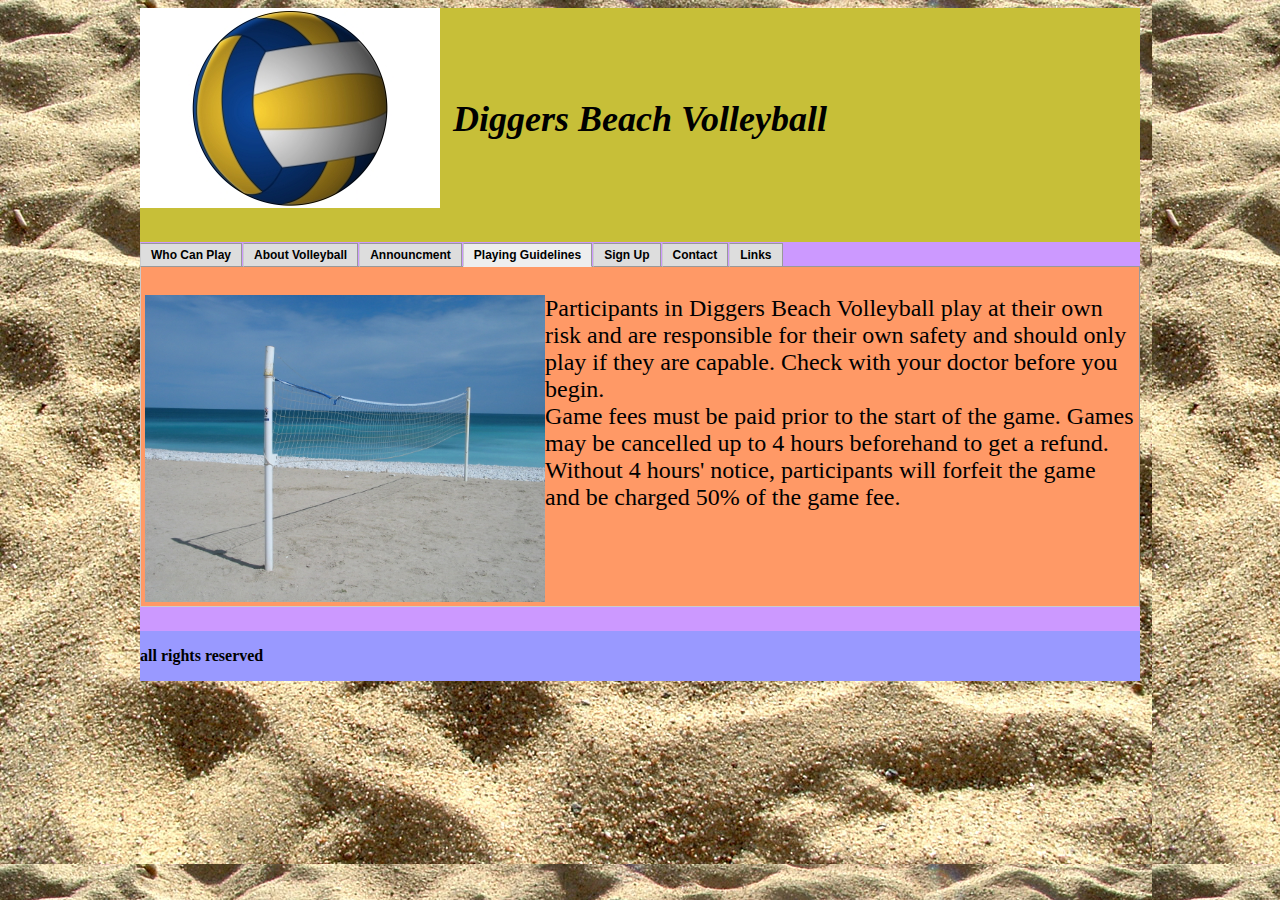
<file: index.html>
<!DOCTYPE html PUBLIC "-//W3C//DTD XHTML 1.0 Transitional//EN" "http://www.w3.org/TR/xhtml1/DTD/xhtml1-transitional.dtd">
<html xmlns="http://www.w3.org/1999/xhtml"><!-- InstanceBegin template="/Templates/Master.dwt" codeOutsideHTMLIsLocked="false" -->
<head>
<meta http-equiv="Content-Type" content="text/html; charset=utf-8" />
<!-- InstanceBeginEditable name="doctitle" -->
<title>Untitled Document</title>
<!-- InstanceEndEditable -->
<!-- InstanceBeginEditable name="head" -->
<script src="SpryAssets/SpryTabbedPanels.js" type="text/javascript"></script>
<link href="SpryAssets/SpryTabbedPanels.css" rel="stylesheet" type="text/css" />
<!-- InstanceEndEditable -->
<link href="styles/global_style.css" rel="stylesheet" type="text/css" />
</head>

<body>
<div id="Container">
  <div id="Banner">
    <h1>&nbsp; </h1>
    <h1> Diggers Beach  Volleyball </h1>
    <p>&nbsp;</p>
    <p>&nbsp;</p>
  </div>
  <div id="Nav_bar"></div>
  <div id="MainContent"><!-- InstanceBeginEditable name="Main Content" -->
    <div id="TabbedPanels1" class="TabbedPanels">
      <ul class="TabbedPanelsTabGroup">
        <li class="TabbedPanelsTab" tabindex="0">Who Can Play</li>
        <li class="TabbedPanelsTab" tabindex="0">
          About Volleyball
        </li>
        <li class="TabbedPanelsTab" tabindex="0">Announcment</li>
        <li class="TabbedPanelsTab" tabindex="0">Playing Guidelines</li>
        <li class="TabbedPanelsTab" tabindex="0">Sign Up</li>
        <li class="TabbedPanelsTab" tabindex="0">Contact</li>
        <li class="TabbedPanelsTab" tabindex="0">Links</li>
      </ul>
      <div class="TabbedPanelsContentGroup">
        <div class="TabbedPanelsContent">
          <div class="MainTxt">
            <p><img src="images/receiving.jpg" width="200" height="269" align="left" />There are  millions of people all around the world who play volleyball at least once a  week. Volleyball is a sport that is safe, fun and does  not require extreme fitness. Since you don&rsquo;t have to move around the court too fast,  it&rsquo;s great for people who want a low-impact sport that will help them get fit  without pushing them to their limit. For those who are a bit more competitive,  the sport is fantastic because games can be really exciting and intense, but  there&rsquo;s always a net between you and your opponents. <br />
              Beach volleyball is suitable for people of  all ages, and men and women alike.<br />
              Anyone considering starting a new sport or  exercise program should see a doctor first. </p>
          </div>
        </div>
  
       
       <p><img src="images/girls_game.jpg" width="400" height="298" align="left" />Volleyball  is a team sport played by two teams on a playing court divided by a net. <br />
              The sport  originated in the United States, and is now just achieving the type of  popularity in the U.S. that it has received on a global basis, where it ranks  behind only soccer among participation sports. <br />
              The object  of the game is for each team to send the ball regularly over the net to ground  it on the opponent's court, and to prevent the ball from being grounded on its  own court. The ball is put into play by the right back-row player who serves  the ball by hitting it over the net to the opponent's court. A team is allowed  to hit the ball three times (in addition to the block contact) to return it to  the opponent's court. A player is not allowed to hit the ball twice  consecutively, except when attempting a block. The rally continues until the  ball touches the ground/floor, goes &quot;out&quot; or a team fails to return  it to the opponent's court or commits a fault. The team winning a rally scores  a point (Rally Point System). When the receiving team wins a rally, it gains a  point and the right to serve, and its players rotate one position clockwise.  The best of three or best of five games will win matches. Each non-deciding  game will be won by the team that first scores 25 points with a minimum  two-point advantage (no scoring cap). If there is a deciding game, it will be  won by the team that first scores 15 points with a minimum two-point advantage  (no scoring cap). <br />
            <strong>Reproduced  from http://www.volleyball.org/whatis.html </strong></p>
        <div class="TabbedPanelsContent">
          <div class="MainTxt">
            <p><img src="images/spike.jpg" width="350" height="240" align="left" />We have some cool things happening that we  want people to know about. In April, you can purchase 3 drinks for the price of  2 at the bar.<br />
              New teams get a 10% discount on  registration fees for the next season when registering before 10 april. New  social season starts April 21st.<br />
              There&rsquo;s also a Tournament: nominations close  April 14 for this 4-a-side weekend competition - held on April 18/19. </p>
          </div>
        </div>
        <div class="TabbedPanelsContent">
          <p><img src="images/beachNet.jpg" width="400" height="307" align="left" />Participants in Diggers Beach Volleyball  play at their own risk and are responsible for their own safety and should only  play if they are capable. Check with your doctor before you begin.<br />
            Game fees must be paid prior to the start  of the game. Games may be cancelled up to 4 hours beforehand to get a refund.  Without 4 hours' notice, participants will forfeit the game and be charged 50%  of the game fee.</p>
        </div>
       <form id="form1" name="form1" method="post" action="">
  <p>First Name:
    <label for="FirstName"></label>
    <input type="text" name="FirstName" id="FirstName" />
  </p>
  <p>Last Name: 
    <label for="LastName"></label>
    <input type="text" name="LastName" id="LastName" />
  </p>
  <p>Phone Number: 
    <label for="PhoneNumber"></label>
    <input type="text" name="PhoneNumber" id="PhoneNumber" />
  </p>
  <p>E-mail Address: 
    <label for="EmailAddress"></label>
    <input type="text" name="EmailAddress" id="EmailAddress" />
  </p>
  <p>Day of Choice:
    <label for="Day"></label>
    <select name="Day" id="Day">
      <option>Monday</option>
      <option>Tuesday</option>
      <option>Wednesday</option>
      <option>Thursday</option>
      <option>Friday</option>
      <option>Saturday</option>
      <option>Sunday</option>

    </select>
  </p>
  <p>
    <input type="radio" name="radio" id="Terms&amp;Condition" value="Terms&amp;Condition" />
    <label for="Terms&amp;Condition">I have read and agree with our playing guidelines </label>
  </p>
  <p>
    <input type="submit" name="Submit" id="Submit" value="Submit" />
    <input type="reset" name="Reset" id="Reset" value="Reset" />
  </p>
  <p>Current Competition Ladder  </p>
  <p><img src="images/Ladder.jpg" width="643" height="188" /></p>
       </form>
        <p>our Phone is 07 4774 1234<br />
          fax: 07-4774 1235<br />
          address: 14 Beach Avenue, Marakson<br />
          Diggers@  gmail.com</p>
        <p><a href="http://www.volleyball.org/ - Volleyball  worldwide">http://www.volleyball.org/ - Volleyball  worldwide</a><br />
        <a href="http://www.fivb.ch/en/beachvolleyball/ - FIVB  International Federation of Volleyball, Beachasianvolleyball.net - Asian Volleyball  Confederation">http://www.fivb.ch/en/beachvolleyball/ - FIVB  International Federation of Volleyball, Beachasianvolleyball.net - Asian Volleyball  Confederation</a></p>

<div class="MainTxt">
          <p>our Phone is 07 4774 1234<br />
            fax: 07-4774 1235<br />
            address: 14 Beach Avenue, Marakson<br />
          Diggers@  gmail.com</p>
        </div>
        <div class="MainTxt">
          <p>http://www.volleyball.org/ - Volleyball  worldwide<br />
            http://www.fivb.ch/en/beachvolleyball/ - FIVB  International Federation of Volleyball, Beach<br />
            asianvolleyball.net - Asian Volleyball  Confederation</p>
        </div>
<p>&nbsp;</p>
        <table width="200" border="1">
          <tr>
            <td>&nbsp;</td>
          </tr>
        </table>
        <p>&nbsp;</p>
        <div class="TabbedPanelsContent">
          <div class="MainTxt">
            <p>Participants in Diggers Beach Volleyball  play at their own risk and are responsible for their own safety and should only  play if they are capable. Check with your doctor before you begin.<br />
              Game fees must be paid prior to the start  of the game. Games may be cancelled up to 4 hours beforehand to get a refund.  Without 4 hours' notice, participants will forfeit the game and be charged 50%  of the game fee.</p>

          </div>
        </div>
        <p>our current team </p>
        <p><img src="images/Ladder.jpg" width="643" height="188" /></p>
      </div>
    </div>
    <p>
    <script type="text/javascript">
var TabbedPanels1 = new Spry.Widget.TabbedPanels("TabbedPanels1", {defaultTab:3});
      </script></p>
  <!-- InstanceEndEditable --></div>
  <div id="Footer">
    <p>
    <div class="paragraphs">
      <h3>all rights reserved</p></h3>
    </div>
  </div>
</div>
</body>
<!-- InstanceEnd --></html>
</file>
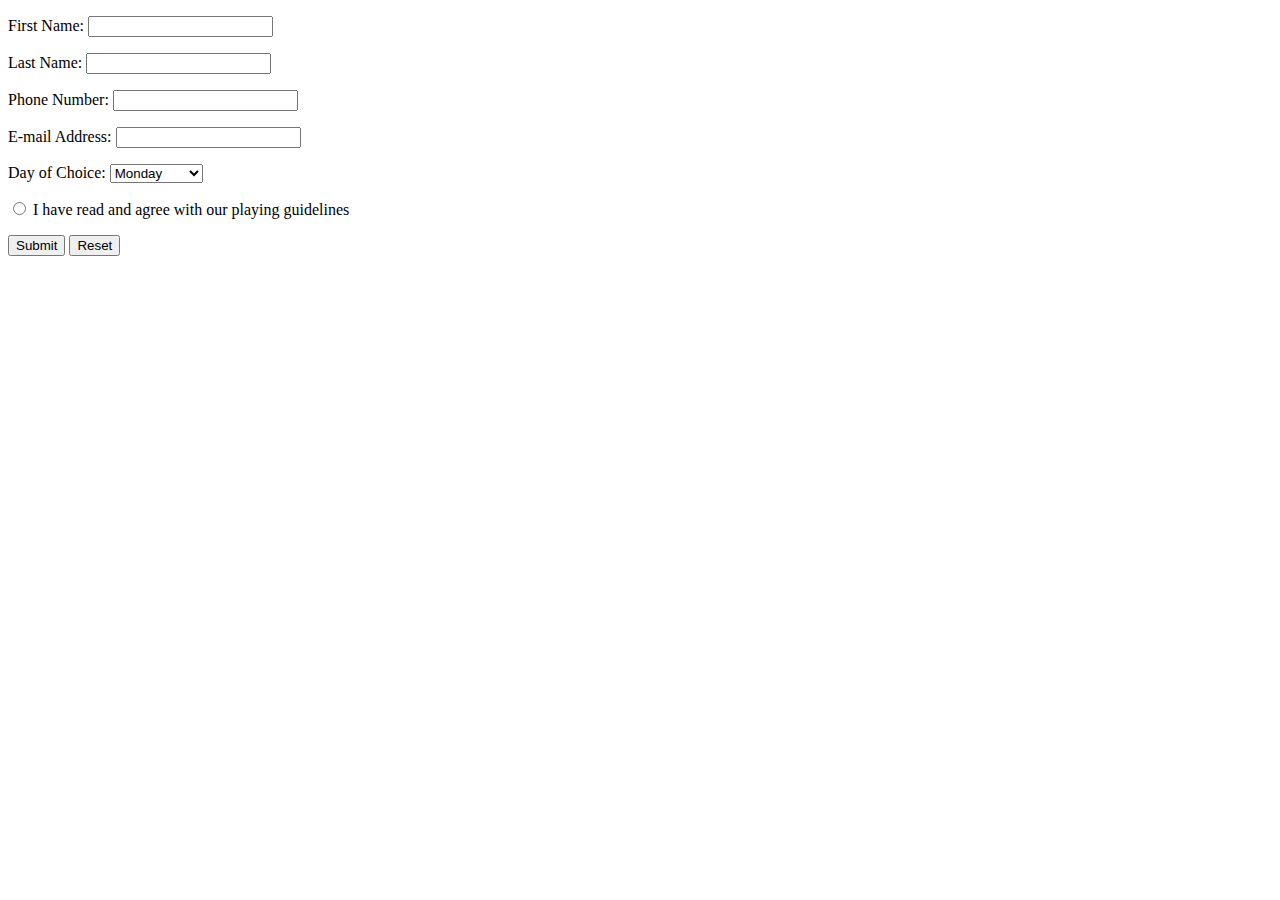
<file: form.html>
<!DOCTYPE html PUBLIC "-//W3C//DTD XHTML 1.0 Transitional//EN" "http://www.w3.org/TR/xhtml1/DTD/xhtml1-transitional.dtd">
<html xmlns="http://www.w3.org/1999/xhtml">
<head>
<meta http-equiv="Content-Type" content="text/html; charset=utf-8" />
<title>Untitled Document</title>
</head>

<body>
<form id="form1" name="form1" method="post" action="">
  <p>First Name:
    <label for="FirstName"></label>
    <input type="text" name="FirstName" id="FirstName" />
  </p>
  <p>Last Name: 
    <label for="LastName"></label>
    <input type="text" name="LastName" id="LastName" />
  </p>
  <p>Phone Number: 
    <label for="PhoneNumber"></label>
    <input type="text" name="PhoneNumber" id="PhoneNumber" />
  </p>
  <p>E-mail Address: 
    <label for="EmailAddress"></label>
    <input type="text" name="EmailAddress" id="EmailAddress" />
  </p>
  <p>Day of Choice:
    <label for="Day"></label>
    <select name="Day" id="Day">
      <option>Monday</option>
      <option>Tuesday</option>
      <option>Wednesday</option>
      <option>Thursday</option>
      <option>Friday</option>
      <option>Saturday</option>
      <option>Sunday</option>

    </select>
  </p>
  <p>
    <input type="radio" name="radio" id="Terms&amp;Condition" value="Terms&amp;Condition" />
    <label for="Terms&amp;Condition">I have read and agree with our playing guidelines </label>
  </p>
  <p>
    <input type="submit" name="Submit" id="Submit" value="Submit" />
    <input type="reset" name="Reset" id="Reset" value="Reset" />
  </p>
  <p>&nbsp; </p>
</form>
</body>
</html>
</file>
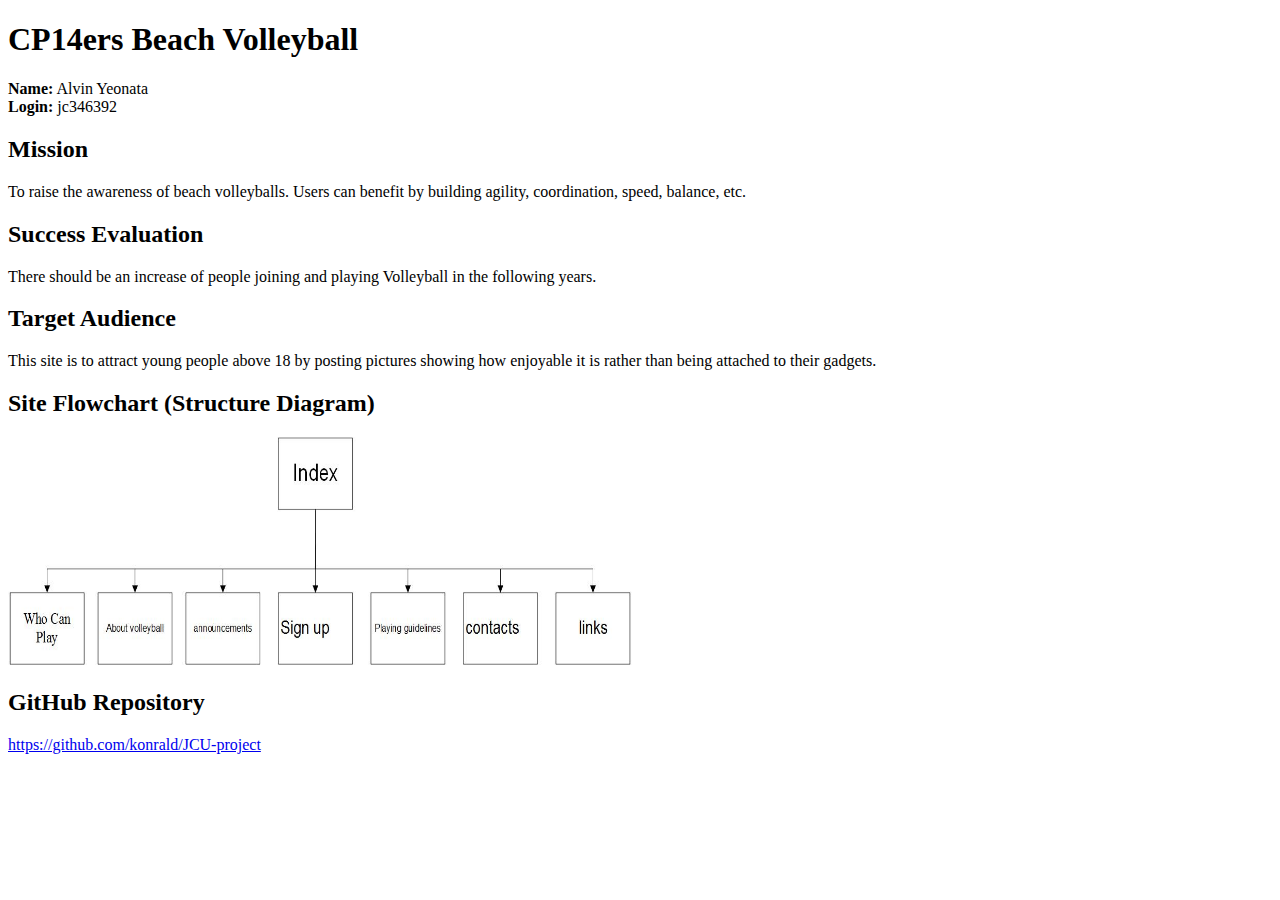
<file: plan.html>
<!doctype html>
<html>
<head>
<title>A1 Project Plan for ?Student Name?</title>
  <meta http-equiv="Content-Type" content="text/html; charset=iso-8859-1">
</head>

<body>
<h1>CP14ers Beach Volleyball</h1>
<p><strong>Name:</strong> Alvin Yeonata<br>
<strong>Login:</strong> jc346392</p>
<h2>Mission</h2>
<p>To raise the awareness of beach volleyballs. Users can benefit by building agility, coordination, speed, balance, etc.</p>
<h2>Success Evaluation</h2>
<p>There should be an increase of people joining and playing Volleyball in the following years.</p>
<h2>Target Audience</h2>
<p>This site is to attract young people above 18 by posting pictures showing how enjoyable it is rather than being attached to their gadgets. </p>
<h2>Site Flowchart (Structure Diagram)</h2>
<p><img src="images/flowchart.jpg" width="624" height="228"></p>
<h2>GitHub Repository</h2>
<p><a href="https://github.com/konrald/JCU-project">https://github.com/konrald/JCU-project</a></p>
</body>
</html>
</file>
<file: SpryAssets/SpryTabbedPanels.css>
@charset "UTF-8";

/* SpryTabbedPanels.css - version 0.6 - Spry Pre-Release 1.6.1 */

/* Copyright (c) 2006. Adobe Systems Incorporated. All rights reserved. */

/* Horizontal Tabbed Panels
 *
 * The default style for a TabbedPanels widget places all tab buttons
 * (left aligned) above the content panel.
 */

/* This is the selector for the main TabbedPanels container. For our
 * default style, this container does not contribute anything visually,
 * but it is floated left to make sure that any floating or clearing done
 * with any of its child elements are contained completely within the
 * TabbedPanels container, to minimize any impact or undesireable
 * interaction with other floated elements on the page that may be used
 * for layout.
 *
 * If you want to constrain the width of the TabbedPanels widget, set a
 * width on the TabbedPanels container. By default, the TabbedPanels widget
 * expands horizontally to fill up available space.
 *
 * The name of the class ("TabbedPanels") used in this selector is not
 * necessary to make the widget function. You can use any class name you
 * want to style the TabbedPanels container.
 */
.TabbedPanels {
	overflow: hidden;
	margin: 0px;
	padding: 0px;
	clear: none;
	width: 100%; /* IE Hack to force proper layout when preceded by a paragraph. (hasLayout Bug)*/
}

/* This is the selector for the TabGroup. The TabGroup container houses
 * all of the tab buttons for each tabbed panel in the widget. This container
 * does not contribute anything visually to the look of the widget for our
 * default style.
 *
 * The name of the class ("TabbedPanelsTabGroup") used in this selector is not
 * necessary to make the widget function. You can use any class name you
 * want to style the TabGroup container.
 */
.TabbedPanelsTabGroup {
	margin: 0px;
	padding: 0px;
}

/* This is the selector for the TabbedPanelsTab. This container houses
 * the title for the panel. This is also the tab "button" that the user clicks
 * on to activate the corresponding content panel so that it appears on top
 * of the other tabbed panels contained in the widget.
 *
 * For our default style, each tab is positioned relatively 1 pixel down from
 * where it wold normally render. This allows each tab to overlap the content
 * panel that renders below it. Each tab is rendered with a 1 pixel bottom
 * border that has a color that matches the top border of the current content
 * panel. This gives the appearance that the tab is being drawn behind the
 * content panel.
 *
 * The name of the class ("TabbedPanelsTab") used in this selector is not
 * necessary to make the widget function. You can use any class name you want
 * to style this tab container.
 */
.TabbedPanelsTab {
	position: relative;
	top: 1px;
	float: left;
	padding: 4px 10px;
	margin: 0px 1px 0px 0px;
	background-color: #DDD;
	list-style: none;
	border-left: solid 1px #CCC;
	border-bottom: solid 1px #999;
	border-top: solid 1px #999;
	border-right: solid 1px #999;
	-moz-user-select: none;
	-khtml-user-select: none;
	cursor: pointer;
	font-family: sans-serif;
	font-size: 12px;
	font-weight: bold;
}

/* This selector is an example of how to change the appearnce of a tab button
 * container as the mouse enters it. The class "TabbedPanelsTabHover" is
 * programatically added and removed from the tab element as the mouse enters
 * and exits the container.
 */
.TabbedPanelsTabHover {
	background-color: #06F;
}

/* This selector is an example of how to change the appearance of a tab button
 * container after the user has clicked on it to activate a content panel.
 * The class "TabbedPanelsTabSelected" is programatically added and removed
 * from the tab element as the user clicks on the tab button containers in
 * the widget.
 *
 * As mentioned above, for our default style, tab buttons are positioned
 * 1 pixel down from where it would normally render. When the tab button is
 * selected, we change its bottom border to match the background color of the
 * content panel so that it looks like the tab is part of the content panel.
 */
.TabbedPanelsTabSelected {
	background-color: #EEE;
	border-bottom: 1px solid #EEE;
}

/* This selector is an example of how to make a link inside of a tab button
 * look like normal text. Users may want to use links inside of a tab button
 * so that when it gets focus, the text *inside* the tab button gets a focus
 * ring around it, instead of the focus ring around the entire tab.
 */
.TabbedPanelsTab a {
	color: black;
	text-decoration: none;
}

/* This is the selector for the ContentGroup. The ContentGroup container houses
 * all of the content panels for each tabbed panel in the widget. For our
 * default style, this container provides the background color and borders that
 * surround the content.
 *
 * The name of the class ("TabbedPanelsContentGroup") used in this selector is
 * not necessary to make the widget function. You can use any class name you
 * want to style the ContentGroup container.
 */
.TabbedPanelsContentGroup {
	clear: both;
	border-left: solid 1px #CCC;
	border-bottom: solid 1px #CCC;
	border-top: solid 1px #999;
	border-right: solid 1px #999;
	background-color: #F96;
}

/* This is the selector for the Content panel. The Content panel holds the
 * content for a single tabbed panel. For our default style, this container
 * provides some padding, so that the content is not pushed up against the
 * widget borders.
 *
 * The name of the class ("TabbedPanelsContent") used in this selector is
 * not necessary to make the widget function. You can use any class name you
 * want to style the Content container.
 */
.TabbedPanelsContent {
	overflow: hidden;
	padding: 4px;
}

/* This selector is an example of how to change the appearnce of the currently
 * active container panel. The class "TabbedPanelsContentVisible" is
 * programatically added and removed from the content element as the panel
 * is activated/deactivated.
 */
.TabbedPanelsContentVisible {
}

/* Vertical Tabbed Panels
 *
 * The following rules override some of the default rules above so that the
 * TabbedPanels widget renders with its tab buttons along the left side of
 * the currently active content panel.
 *
 * With the rules defined below, the only change that will have to be made
 * to switch a horizontal tabbed panels widget to a vertical tabbed panels
 * widget, is to use the "VTabbedPanels" class on the top-level widget
 * container element, instead of "TabbedPanels".
 */

.VTabbedPanels {
	overflow: hidden;
	zoom: 1;
}

/* This selector floats the TabGroup so that the tab buttons it contains
 * render to the left of the active content panel. A border is drawn around
 * the group container to make it look like a list container.
 */
.VTabbedPanels .TabbedPanelsTabGroup {
	float: left;
	width: 10em;
	height: 20em;
	background-color: #EEE;
	position: relative;
	border-top: solid 1px #999;
	border-right: solid 1px #999;
	border-left: solid 1px #CCC;
	border-bottom: solid 1px #CCC;
}

/* This selector disables the float property that is placed on each tab button
 * by the default TabbedPanelsTab selector rule above. It also draws a bottom
 * border for the tab. The tab button will get its left and right border from
 * the TabGroup, and its top border from the TabGroup or tab button above it.
 */
.VTabbedPanels .TabbedPanelsTab {
	float: none;
	margin: 0px;
	border-top: none;
	border-left: none;
	border-right: none;
}

/* This selector disables the float property that is placed on each tab button
 * by the default TabbedPanelsTab selector rule above. It also draws a bottom
 * border for the tab. The tab button will get its left and right border from
 * the TabGroup, and its top border from the TabGroup or tab button above it.
 */
.VTabbedPanels .TabbedPanelsTabSelected {
	background-color: #6C3;
	border-bottom: solid 1px #999;
}

/* This selector floats the content panels for the widget so that they
 * render to the right of the tabbed buttons.
 */
.VTabbedPanels .TabbedPanelsContentGroup {
	clear: none;
	float: left;
	padding: 0px;
	width: 30em;
	height: 20em;
}

/* Styles for Printing */
@media print {
.TabbedPanels {
	overflow: visible !important;
}
.TabbedPanelsContentGroup {
	display: block !important;
	overflow: visible !important;
	height: auto !important;
}
.TabbedPanelsContent {
	overflow: visible !important;
	display: block !important;
	clear:both !important;
}
.TabbedPanelsTab {
	 overflow: visible !important;
	 display: block !important;
	 clear:both !important;
}
}
</file>
<file: styles/global_style.css>
@charset "utf-8";
/* CSS Document */

#Container {
	background-color: #6FF;
	margin: auto;
	width: 1000px;
}

#Banner	{
	background-color: #C7BF38;
	width	: 100%;
	float	: left;
	text-align: center;
	vertical-align: text-top;
	font-size: 18px;
	background-image: url(../images/vector_volleyball.jpg);
	background-size: 300px 200px;
	background-repeat: no-repeat;
	
}
#Nav_bar {
	background-color:#CF0;
	width:	100%;
	float:	left;
	font-family: "Times New Roman", Times, serif;
	font-family: "Lucida Console", Monaco, monospace;
}

#MainContent	{
	background-color: #C9F;
	width: 100%;
	float: left;
	font-size: 24px;
	font-family: "Comic Sans MS", cursive;
}

#Footer	{
	background-color: #99F;
	width: 100%;
	float: left;
	text-align: left
	font-size: 14px;
	list-style-type: circle;
}

h1 {
	font-family: "Palatino Linotype", "Book Antiqua", Palatino, serif;
	font-size: 36px;
	color: #000;
	text-transform: capitalize;
	font-style: italic;
	text-decoration: blink;
}
h2 {
	font-family: Arial, Helvetica, sans-serif;
	font-size: 18px;
	font-style: oblique;
	font-weight: bold;
}

h3 {
	font-family: "MS Serif", "New York", serif;
	font-size: 16px;
}

h4 {
	font-family: "Courier New", Courier, monospace;
	font-size: 18px;
}
.paragraphs {
	font-family: Georgia, "Times New Roman", Times, serif;
	font-size: 8px;
}
.MainTxt {
	font-family: Verdana, Geneva, sans-serif;
	font-size: 24px;
}
body {
	background-image:url(../images/sand.jpg)
}
</file>
